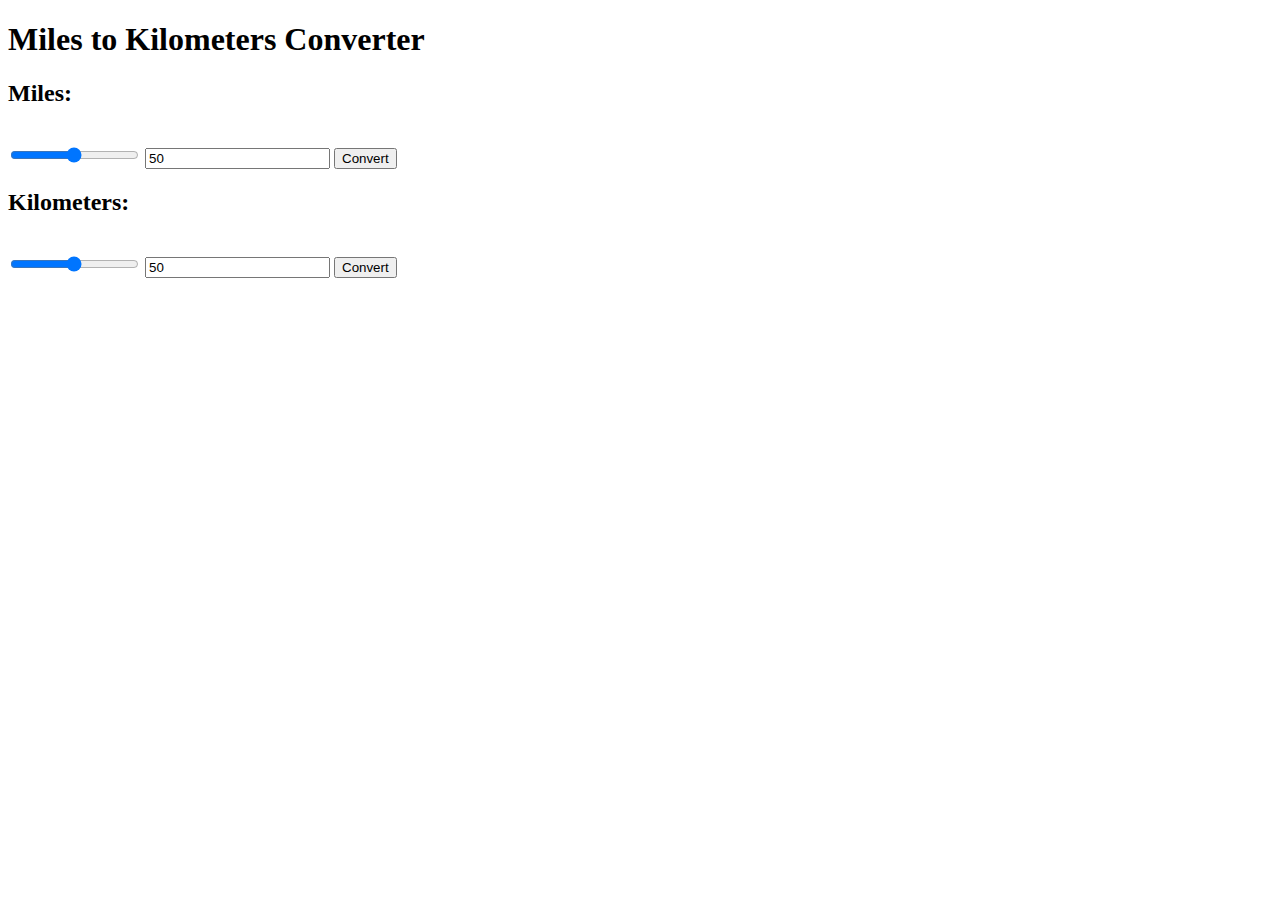
<file: index.html>
<!DOCTYPE html>
<html lang="en">
    <head>
        <meta charset="utf-8">
        <title>Miles to Kilometers Converter</title>
        <meta name="viewport" content="width=device-width, initial-scale=1.0">
</head>
<body>
    <main>
    <h1> Miles to Kilometers Converter </h1>
      <h2>Miles:</h2><br>
      <div id="mile">
          <input name="mile" type="range" min="1" max="100" value="50" class="slider" id="mirange" onchange="updatetext()">
          <input name="mile" type="number" id="mi" value="50" name="mi" onchange="updateslide()">
          <button onclick="calcKM()">Convert</button>
          <br>
      </div>
      <h2>Kilometers:</h2><br>
      <input name="km" type="range" min="1" max="100" value="50" class="slider" id="kilorange" onchange="updatetext()">
      <input for="km" type="number" id="km" value="50" name="km" onchange="updateslide()">
      <button onclick="calcMiles()">Convert</button>
    </main>
        <script>
        var kilo = document.getElementById("km");
var mile = document.getElementById("mi");
var mileslider = document.getElementById("mirange");
var kiloslider = document.getElementById("kilorange");
      function calcKM() {
         var kilom = mile.value * 1.60934;
         kilo.value = kilom;
      }
      function calcMiles() {
         var miles = kilo.value / 1.60934;
         mile.value = miles;
      }
      function updatetext(){
          mile.value = mileslider.value
          kilo.value = kiloslider.value
      }
      function updateslide(){
          mileslider.value = mile.value
          kiloslider.value = kilo.value
      }
    </script>
</body>
</html>
</file>
